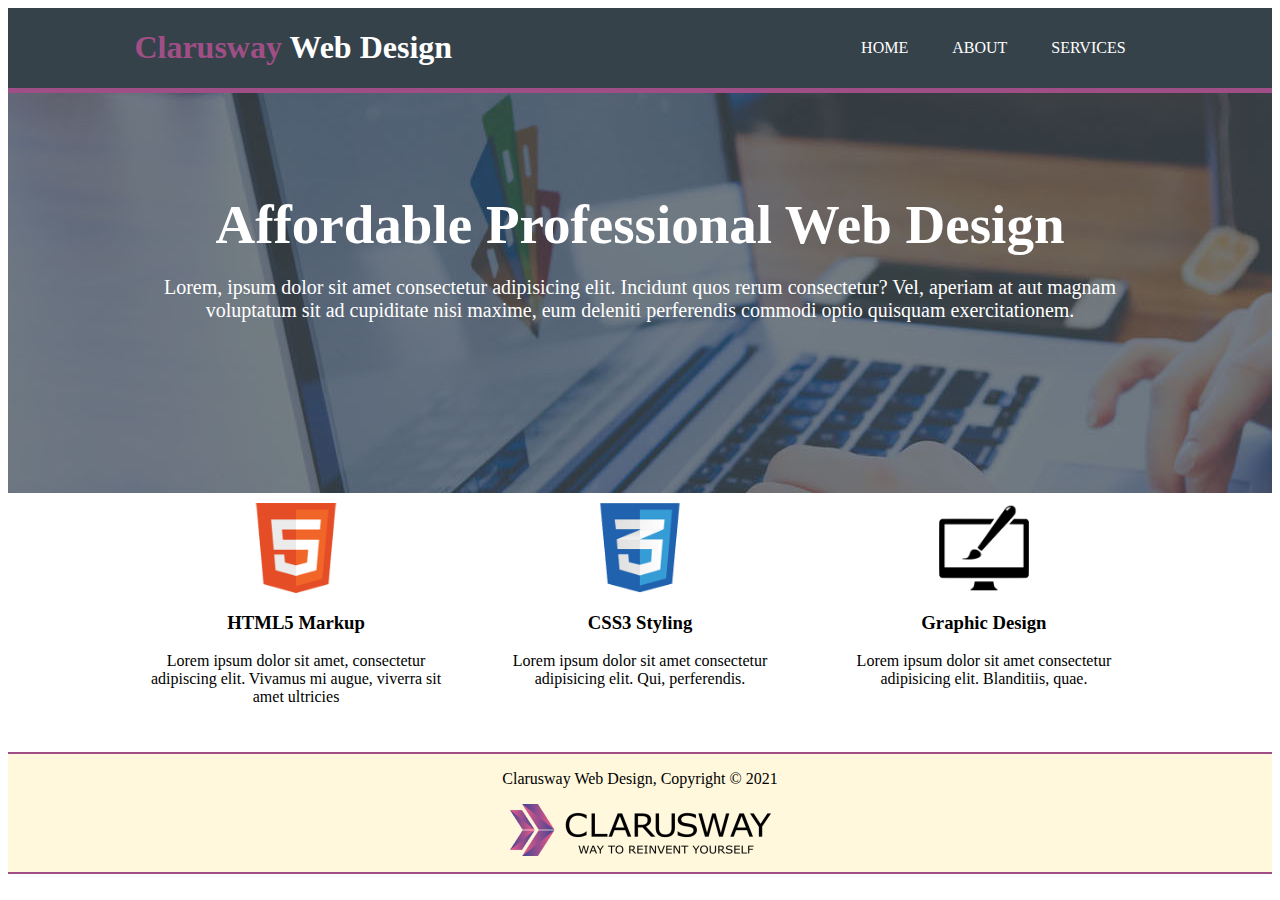
<file: index.html>
<html lang="en">
<head>
    <meta charset="UTF-8">
    <meta name="viewport" content="width=device-width, initial-scale=1.0">
    <title>Clarusway Web Design | Welcome</title>
    <link rel="stylesheet" href="style.css">
</head>
<body>
    <div id="header">
        <div class="container">
            <div id="branding">
                <h1><span id="spanColor">Clarusway</span> Web Design</h1>
            </div>
            <div id="nav">
                <ul>
                    <li><a href="index.html" target="_blank">HOME</a></li>
                    <li><a href="about.html" target="_blank">ABOUT</a></li>
                    <li><a href="services.html" target="_blank">SERVICES</a></li>
                </ul>
            </div>
        </div>
    </div>
    <div id="main">
        <div class="container">
            <h1>
                Affordable Professional Web Design
            </h1>
            <p>Lorem, ipsum dolor sit amet consectetur adipisicing elit. Incidunt quos rerum consectetur?
                 Vel, aperiam at aut magnam voluptatum sit ad cupiditate nisi maxime, eum deleniti 
                 perferendis commodi optio quisquam exercitationem.</p>
        </div>
    </div>
    <div id="boxes">
        <div class="container">
            <div class="box">
                <img src="images/logo_html.png" alt="HTML logo">
                <h3>HTML5 Markup</h3>
                <p>Lorem ipsum dolor sit amet, consectetur adipiscing elit. Vivamus mi augue, viverra sit amet
                    ultricies</p>

            </div>
            <div class="box">
                <img src="images/logo_css.png" alt="css logo">
                <h3>CSS3 Styling</h3>
                <p>Lorem ipsum dolor sit amet consectetur adipisicing elit. Qui, perferendis.</p>
            </div>
            <div class="box">
                <img src="images/logo_brush.png" alt="brush logo">
                <h3>Graphic Design</h3>
                <p>Lorem ipsum dolor sit amet consectetur adipisicing elit. Blanditiis, quae.</p>
            </div>
        </div>
    </div>
    <div id="footer">
        <p>Clarusway Web Design, Copyright &copy; 2021</p>
        <p><img src="images/clarusway_logo.png" alt="clarusway logo"></p>
    </div>
</body>
</html>
</file>
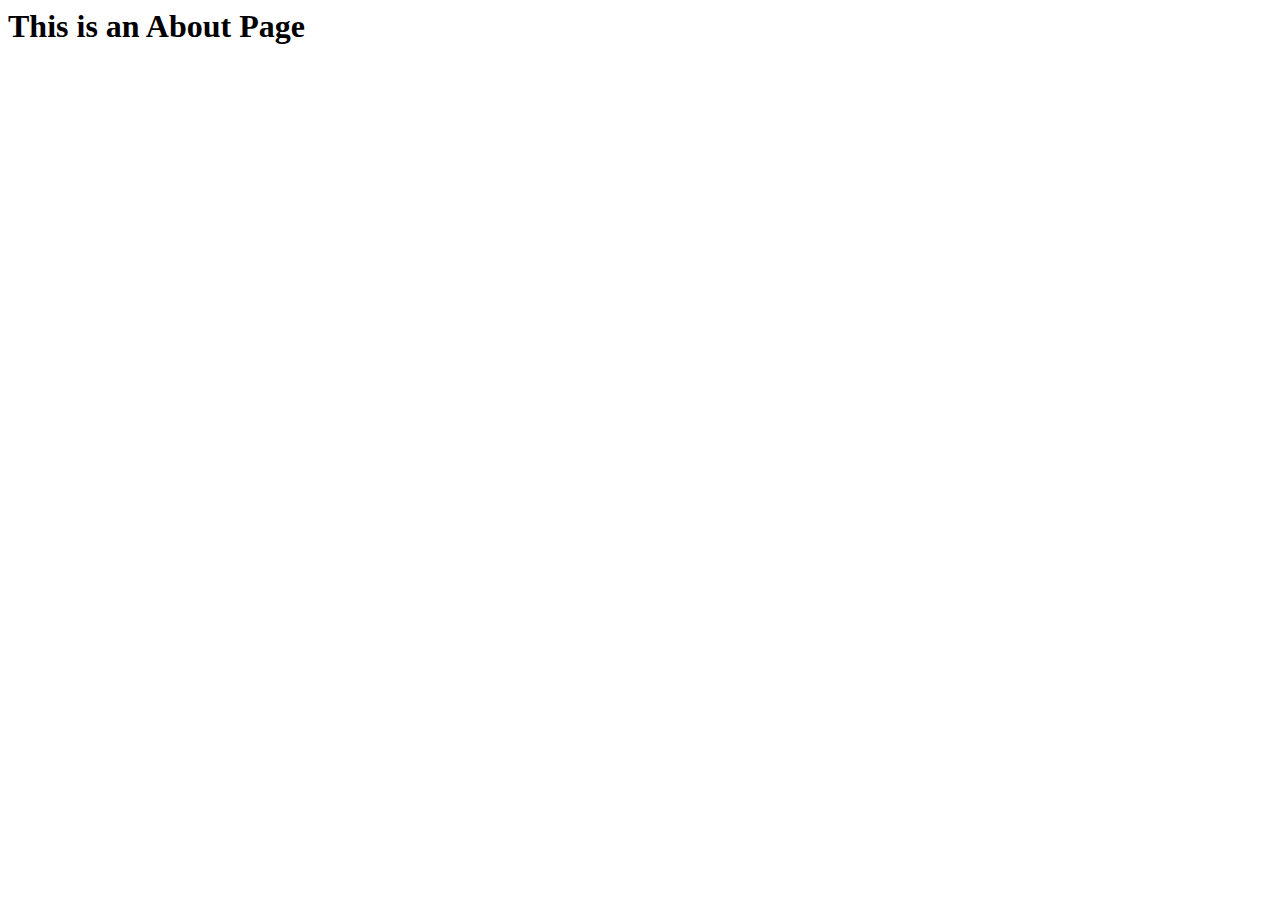
<file: about.html>
<html lang="en">
<head>
    <meta charset="UTF-8">
    <meta name="viewport" content="width=device-width, initial-scale=1.0">
    <title>About Page</title>
    <link rel="stylesheet" href="style.css">
</head>
<body>
    <h1>This is an About Page</h1>
</body>
</html>
</file>
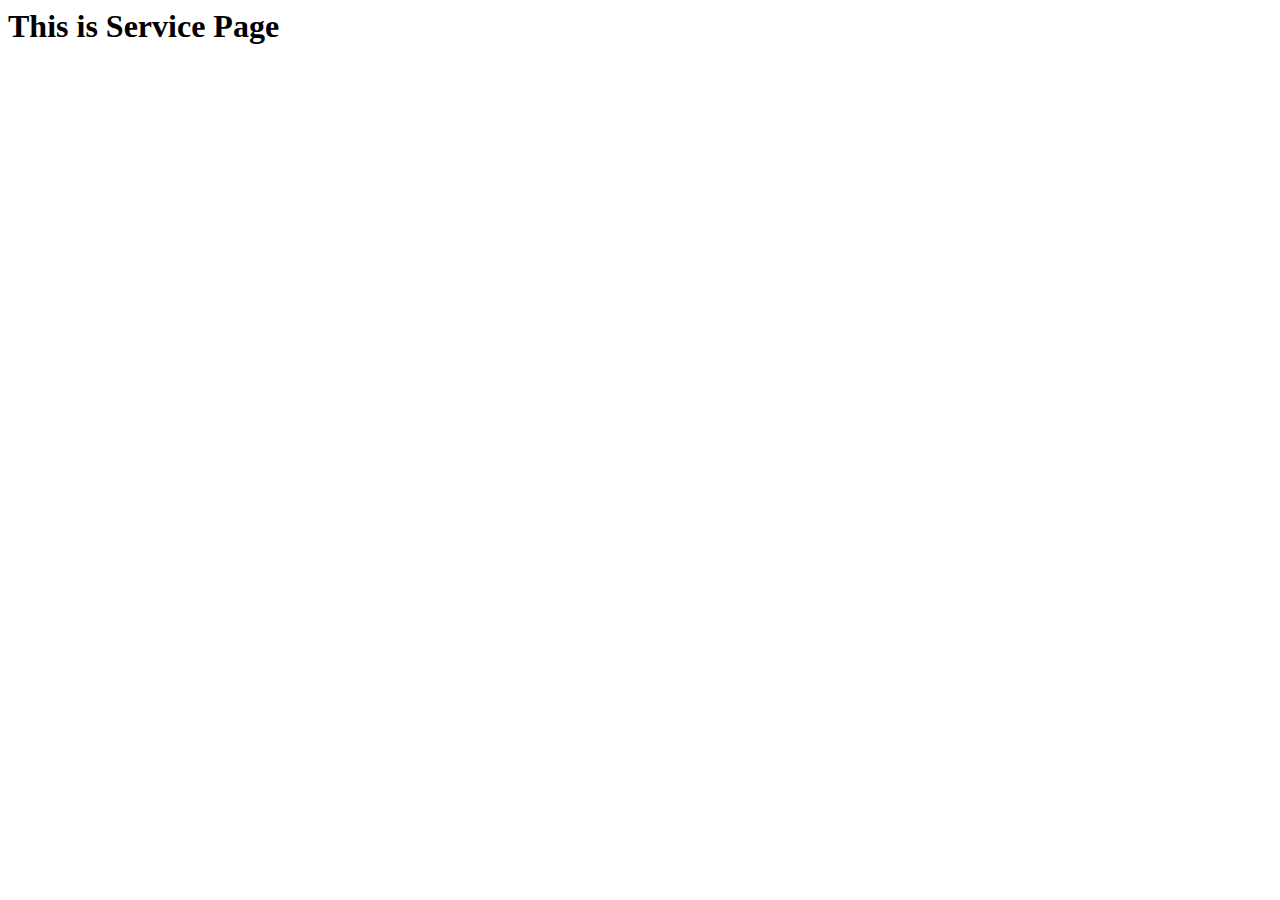
<file: services.html>
<html lang="en">
<head>
    <meta charset="UTF-8">
    <meta name="viewport" content="width=device-width, initial-scale=1.0">
    <title>Sevices Page</title>
    <link rel="stylesheet" href="style.css">
</head>
<body>
    <h1>This is Service Page</h1>
</body>
</html>
</file>
<file: style.css>
/**{
    border: 1px solid black;
}*/
.container{
    width: 80%;
    margin: auto;
    overflow: hidden;
}
ul{
    margin: 0;
    padding: 0;   
}
#header{
    background-color: #35424A;
    border-bottom: 5px solid #9F4F85;
}
#header a{
    color: white;
    text-decoration: none;
}
#header .container{
    display: flex;
    justify-content: space-between;
    align-items: center;
}
#header li{
    display: inline;
    padding: 0 20px;
}
#main{
    min-height: 400px;
    background: url("images/showcase.jpg") no-repeat 0 -400px;
    text-align: center;
    color: white;    
}
#main h1{
    font-size: 55px;
    margin: 100px 0 10px;
}
#main p{
    font-size: 20px;
}
#boxes .container{
    display: flex;
    justify-content: space-between;
}

#boxes .box{
    text-align: center;
    width: 30%;
    padding: 10px;
}
#boxes .box img{
    width: 90px;
}
#branding{
    color: white;
}
#spanColor{
    color: #9F4F85;
}
#footer{
    margin: 20px 0;
    text-align: center;
    background-color: cornsilk;
    border-top: 2px solid #9F4F85;
    border-bottom: 2px solid #9F4F85;
}
</file>
